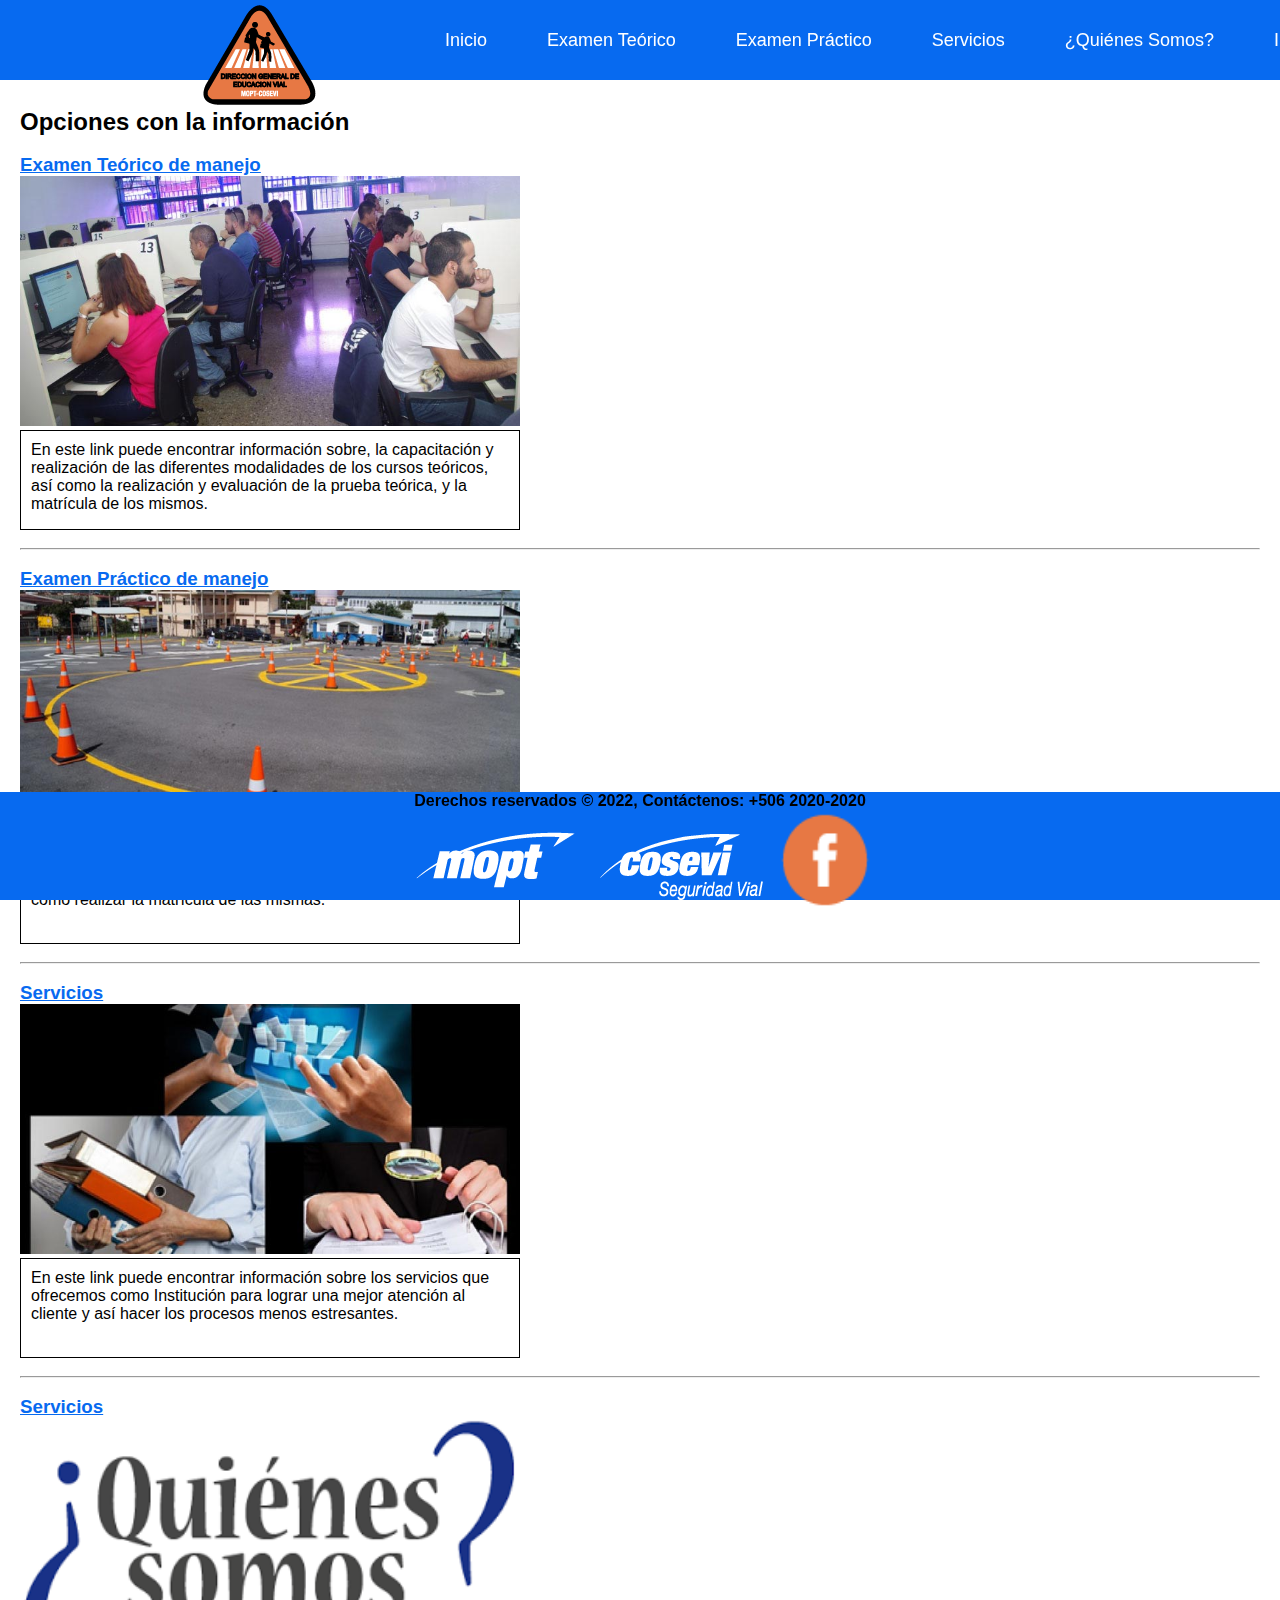
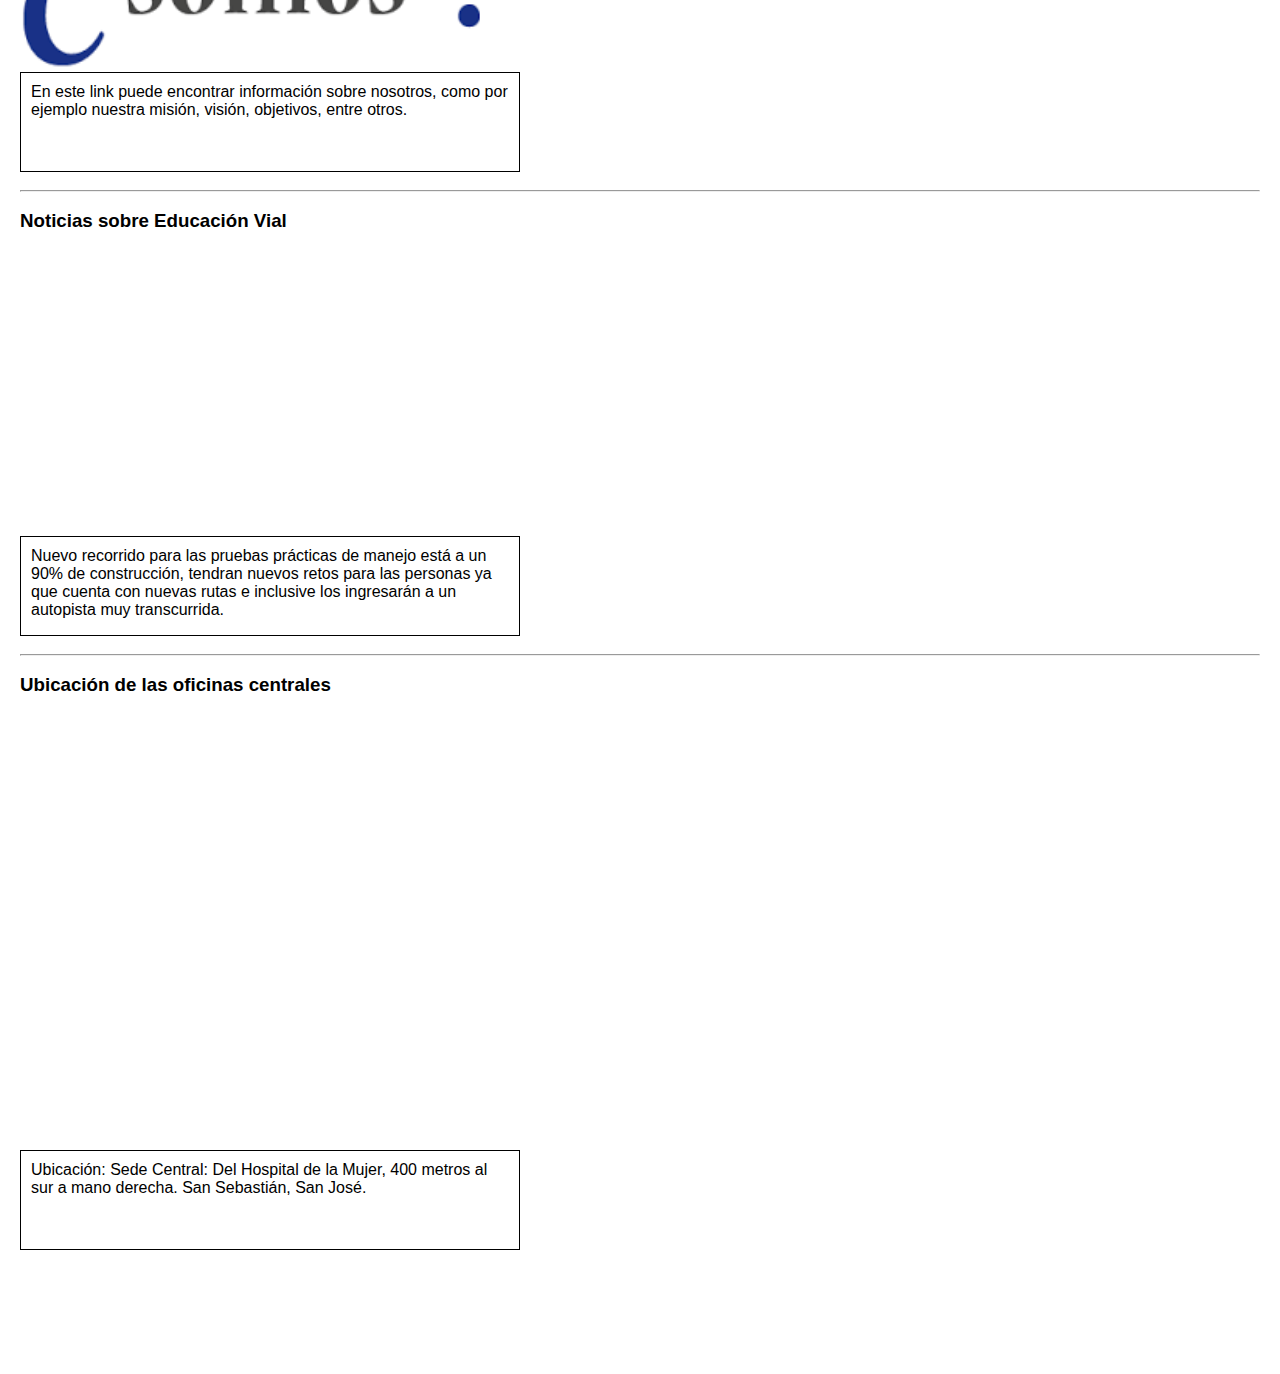
<file: src/main/resources/static/index.html>
<!DOCTYPE html>

<html lang="es">
    <head>
        <title>Tienda en línea</title>
        <meta charset="UTF-8">
        <meta name="viewport" content="width=device-width, initial-scale=1.0">
        <meta name="description" content="Tienda de tecnología">
        <meta name="keywords" content="tecnologia, computadoras, gaming, gamers, laptop, teclados, mouse">
        <link href="css/estilos.css" rel="stylesheet" type="text/css"/>
    </head>
    <body>
        <div id="page-container">
            <div id="content-wrap">
                <header class="header"> 
                    <nav class="nav">
                        <h1><a href="index.html" class="logo nav-link"><img src="Imagenes/LogoEducacionVial.png"/></a></h1>
                        <ul class="nav-menu">
                            <li class="nav-menu-item"> <a class="nav-menu-link nav-link" href="index.html">Inicio</a> </li>
                            <li class="nav-menu-item"> <a class="nav-menu-link nav-link" href="examenTeorico.html">Examen Teórico</a> </li>
                            <li class="nav-menu-item"> <a class="nav-menu-link nav-link" href="examenPractico.html">Examen Práctico</a> </li>
                            <li class="nav-menu-item"> <a class="nav-menu-link nav-link" href="servicios.html">Servicios</a> </li> 
                            <li class="nav-menu-item"> <a class="nav-menu-link nav-link" href="quienesSomos.html">¿Quiénes Somos?</a> </li> 
                            <li class="nav-menu-item"> <a class="nav-menu-link nav-link" href="inicioSesion.html">Iniciar Sesión</a> </li> 
                        </ul>
                    </nav>
                </header>
                <br><h2>Opciones con la información</h2><br>
                <section id="contenido">
                    <article>
                        <header><h3><a href="examenTeorico.html" id="link-Info">Examen Teórico de manejo</a></h3></header>
                        <a href="examenTeorico.html" id="foto"><img src="Imagenes/ExamenTeorico.jpg" width="500" height="250"></a>
                        <p id="descrip">
                            En este link puede encontrar información sobre, la capacitación y realización de las diferentes modalidades de los cursos teóricos, así como la realización y evaluación de la prueba teórica, y la matrícula de los mismos. 
                        </p>
                    </article>
                </section>

                <br><hr><br>

                <section id="contenido">
                    <article>
                        <header><h3><a href="examenPractico.html" id="link-Info">Examen Práctico de manejo</a></h3></header>
                        <a href="examenPractico.html" id="foto"><img src="Imagenes/Examenpractico.jpg" width="500" height="250"></a>
                        <p id="descrip">
                            En este link puede encontrar información sobre, los requisitos de las diferentes pruebas prácticas, en sus diferentes modalidades así como realizar la matrícula de las mismas. 
                        </p>
                    </article>
                </section>

                <br><hr><br>


                <section id="contenido">
                    <article>
                        <header><h3><a href="servicios.html" id="link-Info">Servicios</a></h3></header>
                        <a href="servicios.html" id="foto"><img src="Imagenes/Servicios.jpg" width="500" height="250"></a>
                        <p id="descrip">
                            En este link puede encontrar información sobre los servicios que ofrecemos como Institución para lograr una mejor atención al cliente y así hacer los procesos menos estresantes.
                        </p>
                    </article>
                </section>

                <br><hr><br>

                <section id="contenido">
                    <article>
                        <header><h3><a href="quienesSomos.html" id="link-Info">Servicios</a></h3></header>
                        <a href="quienesSomos.html" id="foto"><img src="Imagenes/QuienesSomos.png" width="500" height="250"></a>
                        <p id="descrip">
                            En este link puede encontrar información sobre nosotros, como por ejemplo nuestra misión, visión, objetivos, entre otros.
                        </p>
                    </article>
                </section>
                <br><hr><br>
                <section id="contenido">
                    <article>
                        <header><h3>Noticias sobre Educación Vial</h3></header>
                        <iframe width="525" height="300" src="https://www.youtube.com/embed/9vgR6KXbX8Y" title="YouTube video player" frameborder="0" allow="accelerometer; autoplay; clipboard-write; encrypted-media; gyroscope; picture-in-picture" allowfullscreen></iframe>
                        <p id="descrip">
                            Nuevo recorrido para las pruebas prácticas de manejo está a un 90% de construcción, tendran nuevos retos para las personas ya que cuenta con nuevas rutas e inclusive los ingresarán a un autopista muy transcurrida.
                        </p>
                    </article>
                </section>
                
                <br><hr><br>
                
                <section id="contenido">
                    <article>
                        <header><h3>Ubicación de las oficinas centrales</h3></header>
                        <iframe src="https://www.google.com/maps/embed?pb=!1m18!1m12!1m3!1d3930.178616081682!2d-84.08372003479163!3d9.919077527142928!2m3!1f0!2f0!3f0!3m2!1i1024!2i768!4f13.1!3m3!1m2!1s0x8fa0e34048459adb%3A0x30c52292f83b5914!2sDirecci%C3%B3n%20General%20de%20Educaci%C3%B3n%20Vial!5e0!3m2!1ses-419!2scr!4v1645043465772!5m2!1ses-419!2scr" width="500" height="450" style="border:0;" allowfullscreen=""></iframe>
                        <p id="descrip">Ubicación: Sede Central: Del Hospital de la Mujer, 400 metros al sur a mano derecha. San Sebastián, San José.</p>
                    </article>
                </section>
                
            </div>
            <footer id="piepagina">
                <h4 id="pieText">Derechos reservados &COPY; 2022, Contáctenos: +506 2020-2020</h4>
                <a id="pieRedes" href="https://www.mopt.go.cr/"><img src="Imagenes/Mopt.png"></a>
                <a id="pieRedes" href="https://www.csv.go.cr/inicio/"><img src="Imagenes/Cosevi.png"></a> <!-- style="width:100px;height:100px;" (para editar el estilo) -->
                <a id="pieRedes" href="https://www.facebook.com/MOPTcostarica/?ref=search"><img src="Imagenes/bntFacebook.png" style="width:100px;height:100px;"></a>
            </footer>
        </div>
    </body>
</html>
</file>
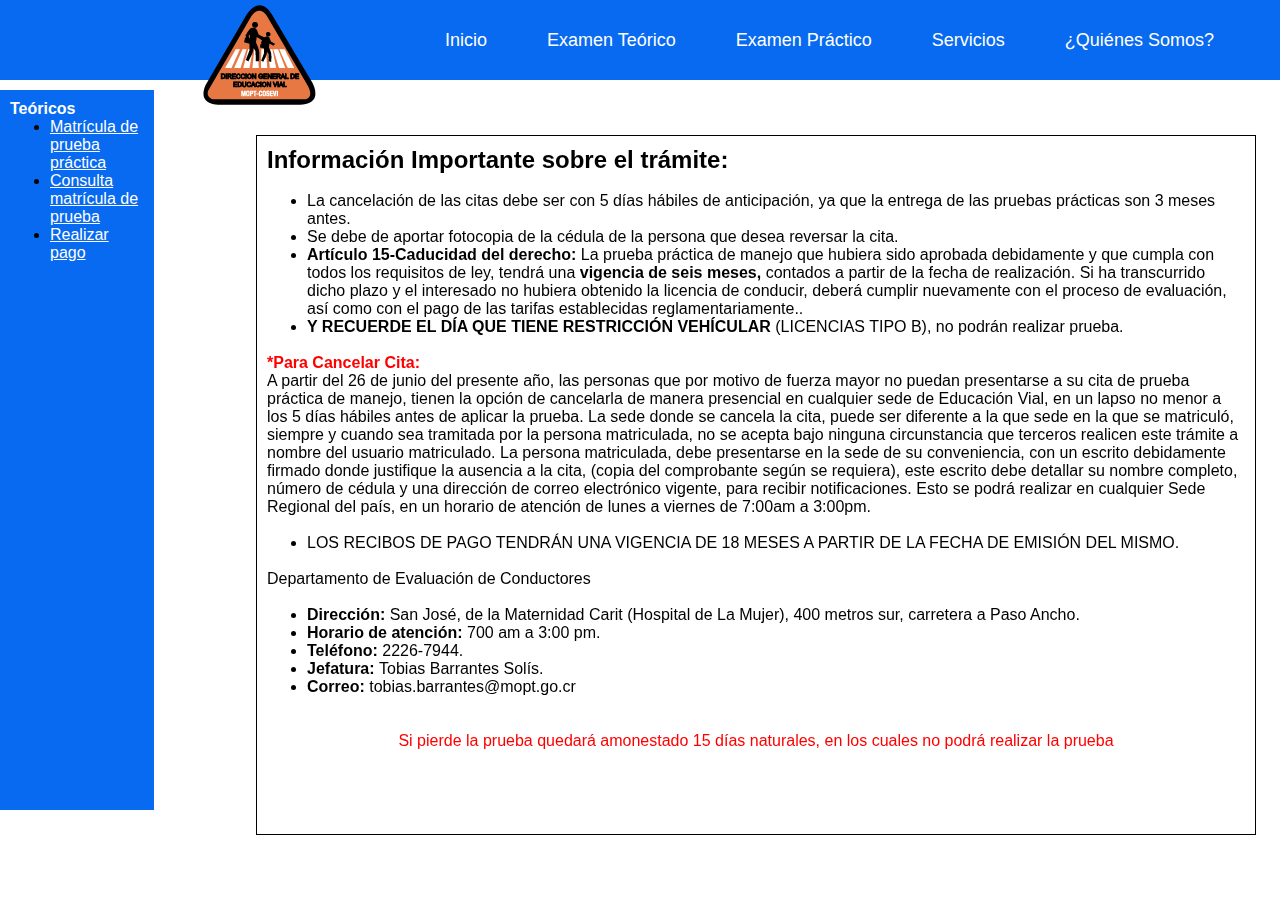
<file: src/main/resources/static/examenPractico.html>
<!DOCTYPE html>

<html lang="es">
    <head>
        <title>Tienda en línea</title>
        <meta charset="UTF-8">
        <meta name="viewport" content="width=device-width, initial-scale=1.0">
        <meta name="description" content="Tienda de tecnología">
        <meta name="keywords" content="tecnologia, computadoras, gaming, gamers, laptop, teclados, mouse">
        <link href="css/estilos.css" rel="stylesheet" type="text/css"/> 
    </head>
    <body>
        <header class="header"> 
            <nav class="nav">
                <h1><a href="index.html" class="logo nav-link"><img src="Imagenes/LogoEducacionVial.png" alt=""/></a></h1>
                <ul class="nav-menu">
                    <li class="nav-menu-item"> <a class="nav-menu-link nav-link" href="index.html">Inicio</a> </li>
                    <li class="nav-menu-item"> <a class="nav-menu-link nav-link" href="examenTeorico.html">Examen Teórico</a> </li>
                    <li class="nav-menu-item"> <a class="nav-menu-link nav-link" href="examenPractico.html">Examen Práctico</a> </li>
                    <li class="nav-menu-item"> <a class="nav-menu-link nav-link" href="servicios.html">Servicios</a> </li> 
                    <li class="nav-menu-item"> <a class="nav-menu-link nav-link" href="quienesSomos.html">¿Quiénes Somos?</a> </li> 
                </ul>
            </nav>
        </header>
        
        <aside id="barralateral">
            <h4 class="link-lat">Teóricos</h4> 
            <ul>
                <li><a href="workingOnIt.html" class="link-lat">Matrícula de prueba práctica</a></li>
                <li><a href="workingOnIt.html" class="link-lat">Consulta matrícula de prueba</a></li>
                <li><a href="https://www.csv.go.cr/pago-en-linea" class="link-lat">Realizar pago</a></li>
            </ul>
            
        </aside>
        
        <section class="info-teo">
            <h2>Información Importante sobre el trámite:</h2><br>
            <ul>
                <li>La cancelación de las citas debe ser con 5 días hábiles de anticipación, ya que la entrega de las pruebas prácticas son 3 meses antes. </li>
                <li>Se debe de aportar fotocopia de la cédula de la persona que desea reversar la cita.</li>
                <li><h4 id="info-tipos">Artículo 15-Caducidad del derecho:</h4>  La prueba práctica de manejo que hubiera sido aprobada debidamente y que cumpla con todos los requisitos de ley, tendrá una <h4 id="info-tipos">vigencia de seis meses,</h4> contados a partir de la fecha de realización. Si ha transcurrido dicho plazo y el interesado no hubiera obtenido la licencia de conducir, deberá cumplir nuevamente con el proceso de evaluación, así como con el pago de las tarifas establecidas reglamentariamente..</li>
                <li><h4 id="info-tipos">Y RECUERDE EL DÍA QUE TIENE RESTRICCIÓN VEHÍCULAR</h4> (LICENCIAS TIPO B), no podrán realizar prueba.</li>
            </ul><br>
            <h4 style="color: red" id="info-tipos">*Para Cancelar Cita:</h4> <p>A partir del 26 de junio del presente año, las personas que por motivo de fuerza mayor no puedan presentarse a su cita de prueba práctica de manejo, tienen la opción de cancelarla de manera presencial en cualquier sede de Educación Vial, en un lapso no menor a los 5 días hábiles antes de aplicar la prueba. La sede donde se cancela la cita, puede ser diferente a la que sede en la que se matriculó, siempre y cuando sea tramitada por la persona matriculada, no se acepta bajo ninguna circunstancia que terceros realicen este trámite a nombre del usuario matriculado. La persona matriculada, debe presentarse en la sede de su conveniencia, con un escrito debidamente firmado donde justifique la ausencia a la cita, (copia del comprobante según se requiera), este escrito debe detallar su nombre completo, número de cédula y una dirección de correo electrónico vigente, para recibir notificaciones. Esto se podrá realizar en cualquier Sede Regional del país, en un horario de atención de lunes a viernes de 7:00am a 3:00pm.</p><br>
            
            <ul>
                <li>LOS RECIBOS DE PAGO TENDRÁN UNA VIGENCIA DE 18 MESES A PARTIR DE LA FECHA DE EMISIÓN DEL MISMO.</li>
            </ul>
            <br><p>Departamento de Evaluación de Conductores</p><br>
            <ul>
                <li><h4 id="info-tipos">Dirección:</h4> San José, de la Maternidad Carit (Hospital de La Mujer), 400 metros sur, carretera a Paso Ancho.</li>
                <li><h4 id="info-tipos">Horario de atención:</h4>  700 am a 3:00 pm.</li>
                <li><h4 id="info-tipos">Teléfono:</h4>  2226-7944.</li>
                <li><h4 id="info-tipos">Jefatura: </h4> Tobias Barrantes Solís.</li>
                <li><h4 id="info-tipos">Correo: </h4> tobias.barrantes@mopt.go.cr</li>
            </ul>
            <br><br>
            <center><p style="color: red">Si pierde la prueba quedará amonestado 15 días naturales, en los cuales no podrá realizar la prueba</p> </center>
        </section>
    </body>
</html>
</file>
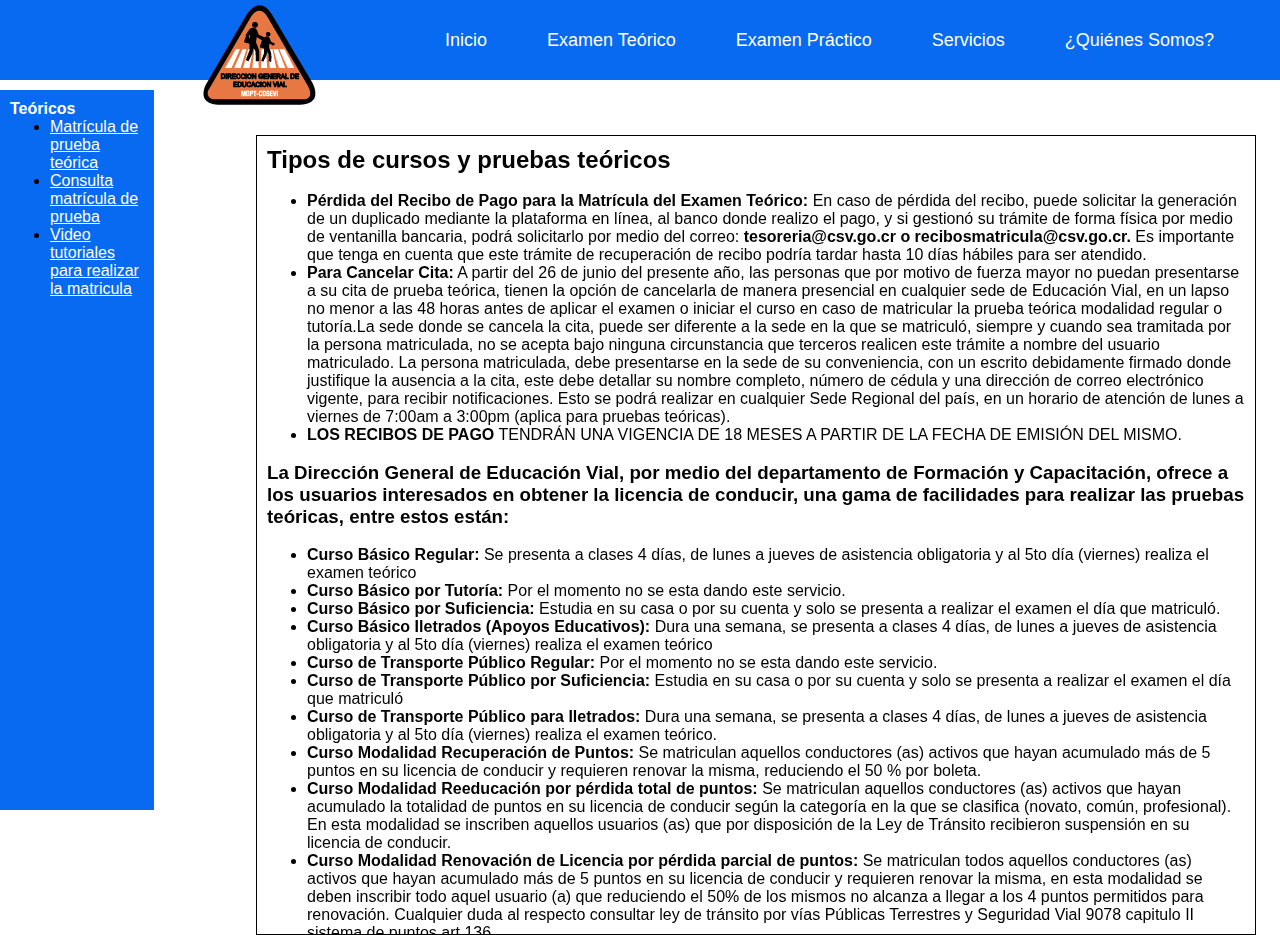
<file: src/main/resources/static/examenTeorico.html>
<!DOCTYPE html>

<html lang="es">
    <head>
        <title>Tienda en línea</title>
        <meta charset="UTF-8">
        <meta name="viewport" content="width=device-width, initial-scale=1.0">
        <meta name="description" content="Tienda de tecnología">
        <meta name="keywords" content="tecnologia, computadoras, gaming, gamers, laptop, teclados, mouse">
        <link href="css/estilos.css" rel="stylesheet" type="text/css"/> 
    </head>
    <body>
        <header class="header"> 
            <nav class="nav">
                <h1><a href="index.html" class="logo nav-link"><img src="Imagenes/LogoEducacionVial.png" alt=""/></a></h1>
                <ul class="nav-menu">
                    <li class="nav-menu-item"> <a class="nav-menu-link nav-link" href="index.html">Inicio</a> </li>
                    <li class="nav-menu-item"> <a class="nav-menu-link nav-link" href="examenTeorico.html">Examen Teórico</a> </li>
                    <li class="nav-menu-item"> <a class="nav-menu-link nav-link" href="examenPractico.html">Examen Práctico</a> </li>
                    <li class="nav-menu-item"> <a class="nav-menu-link nav-link" href="servicios.html">Servicios</a> </li> 
                    <li class="nav-menu-item"> <a class="nav-menu-link nav-link" href="quienesSomos.html">¿Quiénes Somos?</a> </li> 
                </ul>
            </nav>
        </header>
        
        <aside id="barralateral">
            <h4 class="link-lat">Teóricos</h4> 
            <ul>
                <li><a href="workingOnIt.html" class="link-lat">Matrícula de prueba teórica</a></li>
                <li><a href="workingOnIt.html" class="link-lat">Consulta matrícula de prueba</a></li>
                <li><a href="tutorialesTeorico.html" class="link-lat">Video tutoriales para realizar la matricula</a></li>
            </ul>
            
        </aside>
        
        <section class="info-class">
            <h2>Tipos de cursos y pruebas teóricos</h2><br>
            <ul>
                <li><h4 id="info-tipos">Pérdida del Recibo de Pago para la Matrícula del Examen Teórico:</h4> En caso de pérdida del recibo, puede solicitar la generación de un duplicado mediante la plataforma en línea, al banco donde realizo el pago, y si gestionó su trámite de forma física por medio de ventanilla bancaria, podrá solicitarlo por medio del correo: <h4 id="info-tipos">tesoreria@csv.go.cr o recibosmatricula@csv.go.cr.</h4> Es importante que tenga en cuenta que este trámite de recuperación de recibo podría tardar hasta 10 días hábiles para ser atendido. </li>
                <li><h4 id="info-tipos">Para Cancelar Cita:</h4> A partir del 26 de junio del presente año, las personas que por motivo de fuerza mayor no puedan presentarse a su cita de prueba teórica, tienen la opción de cancelarla de manera presencial en cualquier sede de Educación Vial, en un lapso no menor a las 48 horas antes de aplicar el examen o iniciar el curso en caso de matricular la prueba teórica modalidad regular o tutoría.La sede donde se cancela la cita, puede ser diferente a la sede en la que se matriculó, siempre y cuando sea tramitada por la persona matriculada, no se acepta bajo ninguna circunstancia que terceros realicen este trámite a nombre del usuario matriculado. La persona matriculada, debe presentarse en la sede de su conveniencia, con un escrito debidamente firmado donde justifique la ausencia a la cita, este debe detallar su nombre completo, número de cédula y una dirección de correo electrónico vigente, para recibir notificaciones. Esto se podrá realizar en cualquier Sede Regional del país, en un horario de atención de lunes a viernes de 7:00am a 3:00pm (aplica para pruebas teóricas).</li>
                <li><h4 id="info-tipos">LOS RECIBOS DE PAGO</h4> TENDRÁN UNA VIGENCIA DE 18 MESES A PARTIR DE LA FECHA DE EMISIÓN DEL MISMO.</li>
            </ul><br>
            <h3>La Dirección General de Educación Vial, por medio del departamento de Formación y Capacitación, ofrece a los usuarios interesados en obtener la licencia de conducir, una gama de facilidades para realizar las pruebas teóricas, entre estos están:</h3><br>
            <ul>
                <li><h4 id="info-tipos">Curso Básico Regular:</h4> Se presenta a clases 4 días, de lunes a jueves de asistencia obligatoria y al 5to día (viernes) realiza el examen teórico</li>
                <li><h4 id="info-tipos">Curso Básico por Tutoría:</h4> Por el momento no se esta dando este servicio.</li>
                <li><h4 id="info-tipos">Curso Básico por Suficiencia:</h4> Estudia en su casa o por su cuenta y solo se presenta a realizar el examen el día que matriculó.</li>
                <li><h4 id="info-tipos">Curso Básico Iletrados (Apoyos Educativos): </h4> Dura una semana, se presenta a clases 4 días, de lunes a jueves de asistencia obligatoria y al 5to día (viernes) realiza el examen teórico</li>
                <li><h4 id="info-tipos">Curso de Transporte Público Regular:</h4> Por el momento no se esta dando este servicio.</li>
                <li><h4 id="info-tipos">Curso de Transporte Público por Suficiencia:</h4> Estudia en su casa o por su cuenta y solo se presenta a realizar el examen el día que matriculó</li>
                <li><h4 id="info-tipos">Curso de Transporte Público para Iletrados:</h4> Dura una semana, se presenta a clases 4 días, de lunes a jueves de asistencia obligatoria y al 5to día (viernes) realiza el examen teórico.</li>
                <li><h4 id="info-tipos">Curso Modalidad Recuperación de Puntos:</h4> Se matriculan aquellos conductores (as) activos que hayan acumulado más de 5 puntos en su licencia de conducir y requieren renovar la misma, reduciendo el 50 % por boleta.</li>
                <li><h4 id="info-tipos">Curso Modalidad Reeducación por pérdida total de puntos:</h4> Se matriculan aquellos conductores (as) activos que hayan acumulado la totalidad de puntos en su licencia de conducir según la categoría en la que se clasifica (novato, común, profesional). En esta modalidad se inscriben aquellos usuarios (as) que por disposición de la Ley de Tránsito recibieron suspensión en su licencia de conducir.</li>
                <li><h4 id="info-tipos">Curso Modalidad Renovación de Licencia por pérdida parcial de puntos:</h4> Se matriculan todos aquellos conductores (as) activos que hayan acumulado más de 5 puntos en su licencia de conducir y requieren renovar la misma, en esta modalidad se deben inscribir todo aquel usuario (a) que reduciendo el 50% de los mismos no alcanza a llegar a los 4 puntos permitidos para renovación. Cualquier duda al respecto consultar ley de tránsito por vías Públicas Terrestres y Seguridad Vial 9078 capitulo II sistema de puntos art 136.</li>
            </ul>
        </section>
    </body>
</html>
</file>
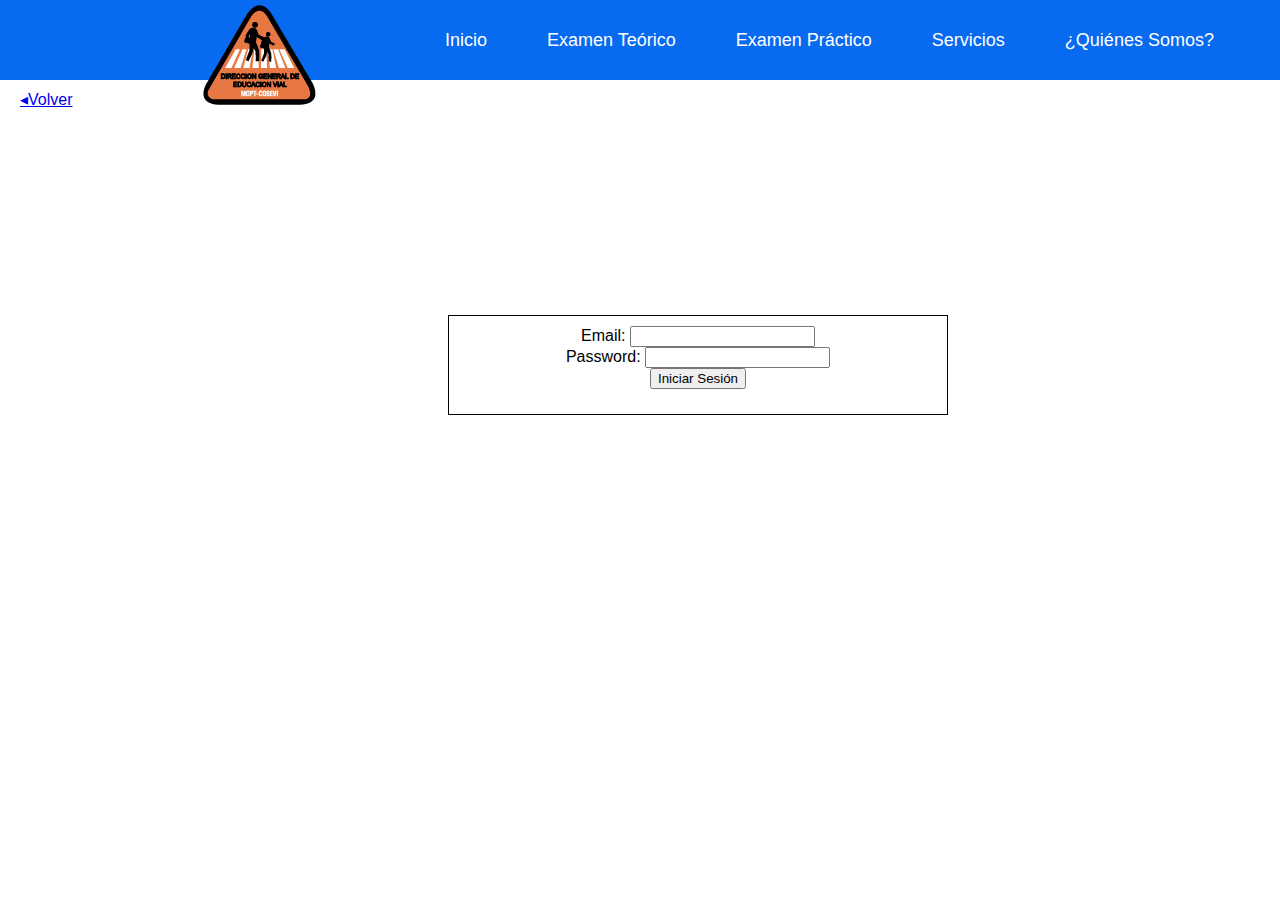
<file: src/main/resources/static/inicioSesion.html>
<!DOCTYPE html>

<html lang="es">
    <head>
        <title>Tienda en línea</title>
        <meta charset="UTF-8">
        <meta name="viewport" content="width=device-width, initial-scale=1.0">
        <meta name="description" content="Tienda de tecnología">
        <meta name="keywords" content="tecnologia, computadoras, gaming, gamers, laptop, teclados, mouse">
        <link href="css/estilos.css" rel="stylesheet" type="text/css"/> 
    </head>
    <body>
        <header class="header"> 
            <nav class="nav">
                <h1><a href="index.html" class="logo nav-link"><img src="Imagenes/LogoEducacionVial.png" alt=""/></a></h1>
                <ul class="nav-menu">
                    <li class="nav-menu-item"> <a class="nav-menu-link nav-link" href="index.html">Inicio</a> </li>
                    <li class="nav-menu-item"> <a class="nav-menu-link nav-link" href="examenTeorico.html">Examen Teórico</a> </li>
                    <li class="nav-menu-item"> <a class="nav-menu-link nav-link" href="examenPractico.html">Examen Práctico</a> </li>
                    <li class="nav-menu-item"> <a class="nav-menu-link nav-link" href="servicios.html">Servicios</a> </li> 
                    <li class="nav-menu-item"> <a class="nav-menu-link nav-link" href="quienesSomos.html">¿Quiénes Somos?</a> </li> 
                </ul>
            </nav>
        </header>
        <a href="index.html">&blacktriangleleft;Volver</a>
        <section id="CajaInicio">
            
            <label>Email:    </label><input id="inicioSesion" type="email" name="campo01"/><br>
            <label>Password: </label><input id="inicioSesion" type="password" name="campo18"/><br>
            <input id="inicioSesion" type="submit" name="campo10" value="Iniciar Sesión"/><br>
        </section>

    </body>
</html>
</file>
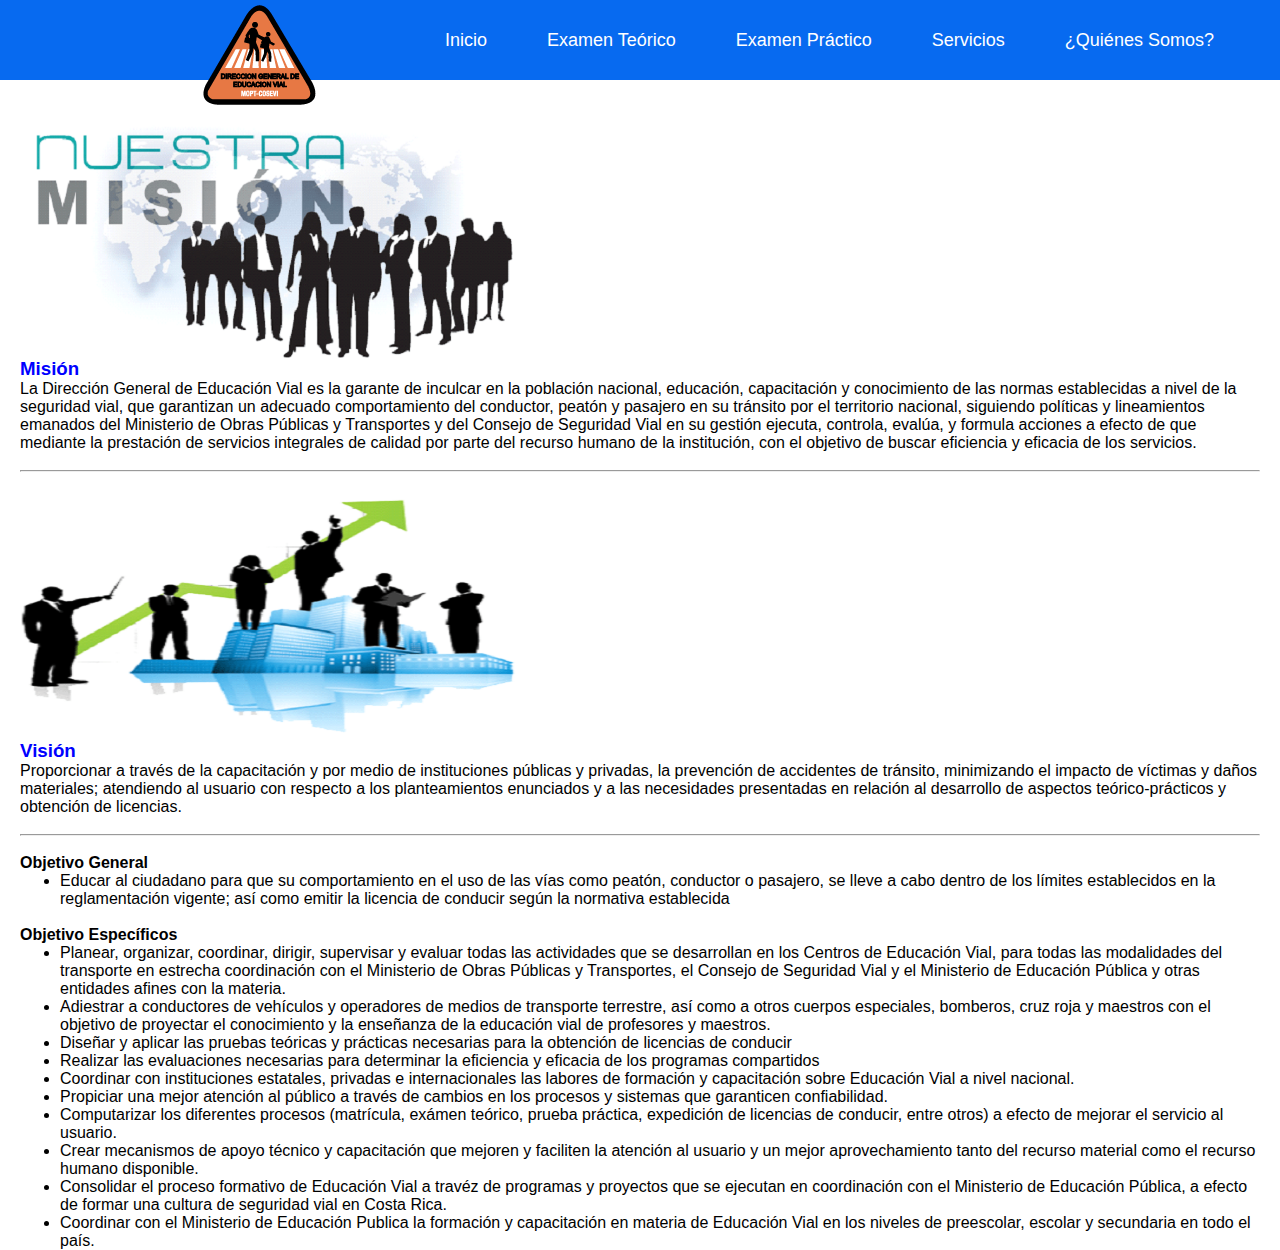
<file: src/main/resources/static/quienesSomos.html>
<!DOCTYPE html>

<html lang="es">
    <head>
        <title>Tienda en línea</title>
        <meta charset="UTF-8">
        <meta name="viewport" content="width=device-width, initial-scale=1.0">
        <meta name="description" content="Tienda de tecnología">
        <meta name="keywords" content="tecnologia, computadoras, gaming, gamers, laptop, teclados, mouse">
        <link href="css/estilos.css" rel="stylesheet" type="text/css"/> 
    </head>
    <body>
        <header class="header"> 
            <nav class="nav">
                <h1><a href="index.html" class="logo nav-link"><img src="Imagenes/LogoEducacionVial.png" alt=""/></a></h1>
                <ul class="nav-menu">
                    <li class="nav-menu-item"> <a class="nav-menu-link nav-link" href="index.html">Inicio</a> </li>
                    <li class="nav-menu-item"> <a class="nav-menu-link nav-link" href="examenTeorico.html">Examen Teórico</a> </li>
                    <li class="nav-menu-item"> <a class="nav-menu-link nav-link" href="examenPractico.html">Examen Práctico</a> </li>
                    <li class="nav-menu-item"> <a class="nav-menu-link nav-link" href="servicios.html">Servicios</a> </li> 
                    <li class="nav-menu-item"> <a class="nav-menu-link nav-link" href="quienesSomos.html">¿Quiénes Somos?</a> </li> 
                </ul>
            </nav>
        </header>

        <br>
        <section id="info-class">
            <img src="Imagenes/MisionEV.png" width="500" height="250" align="top"/><h3 style="color: blue">Misión</h3><p>La Dirección General de Educación Vial es la garante de inculcar en la población nacional, educación, capacitación y conocimiento de las normas establecidas a nivel de la seguridad vial, que garantizan un adecuado comportamiento del conductor, peatón y pasajero en su tránsito por el territorio nacional, siguiendo políticas y lineamientos emanados del Ministerio de Obras Públicas y Transportes y del Consejo de Seguridad Vial en su gestión ejecuta, controla, evalúa, y formula acciones a efecto de que mediante la prestación de servicios integrales de calidad por parte del recurso humano de la institución, con el objetivo de buscar eficiencia y eficacia de los servicios.</p>
        </section>
        <br><hr><br>
        <section>
            <img src="Imagenes/visionEV.png"  width="500" height="250" align="top"/><h3 style="color: blue">Visión</h3><p>Proporcionar a través de la capacitación y por medio de instituciones públicas y privadas, la prevención de accidentes de tránsito, minimizando el impacto de víctimas y daños materiales; atendiendo al usuario con respecto a los planteamientos enunciados y a las necesidades presentadas en relación al desarrollo de aspectos teórico-prácticos y obtención de licencias.</p>
        </section>
        <br><hr><br>
        <section>
            <h4>Objetivo General</h4>
            <ul>
                <li>Educar al ciudadano para que su comportamiento en el uso de las vías como peatón, conductor o pasajero, se lleve a cabo dentro de los límites establecidos en la reglamentación vigente; así como emitir la licencia de conducir según la normativa establecida</li>
            </ul>
        </section>
        <br>
        <section>
            <h4>Objetivo Específicos</h4>
            <ul>
                <li>Planear, organizar, coordinar, dirigir, supervisar y evaluar todas las actividades que se desarrollan en los Centros de Educación Vial, para todas las modalidades del transporte en estrecha coordinación con el Ministerio de Obras Públicas y Transportes, el Consejo de Seguridad Vial y el Ministerio de Educación Pública y otras entidades afines con la materia.</li>
                <li>Adiestrar a conductores de vehículos y operadores de medios de transporte terrestre, así como a otros cuerpos especiales, bomberos, cruz roja y maestros con el objetivo de proyectar el conocimiento y la enseñanza de la educación vial de profesores y maestros.</li>
                <li>Diseñar y aplicar las pruebas teóricas y prácticas necesarias para la obtención de licencias de conducir</li>
                <li>Realizar las evaluaciones necesarias para determinar la eficiencia y eficacia de los programas compartidos</li>
                <li>Coordinar con instituciones estatales, privadas e internacionales las labores de formación y capacitación sobre Educación Vial a nivel nacional.</li>
                <li>Propiciar una mejor atención al público a través de cambios en los procesos y sistemas que garanticen confiabilidad.</li>
                <li>Computarizar los diferentes procesos (matrícula, exámen teórico, prueba práctica, expedición de licencias de conducir, entre otros) a efecto de mejorar el servicio al usuario.</li>
                <li>Crear mecanismos de apoyo técnico y capacitación que mejoren y faciliten la atención al usuario y un mejor aprovechamiento tanto del recurso material como el recurso humano disponible.</li>
                <li>Consolidar el proceso formativo de Educación Vial a travéz de programas y proyectos que se ejecutan en coordinación con el Ministerio de Educación Pública, a efecto de formar una cultura de seguridad vial en Costa Rica.</li>
                <li>Coordinar con el Ministerio de Educación Publica la formación y capacitación en materia de Educación Vial en los niveles de preescolar, escolar y  secundaria en todo el país.</li>
            </ul>
        </section>
    </body>
</html>
</file>
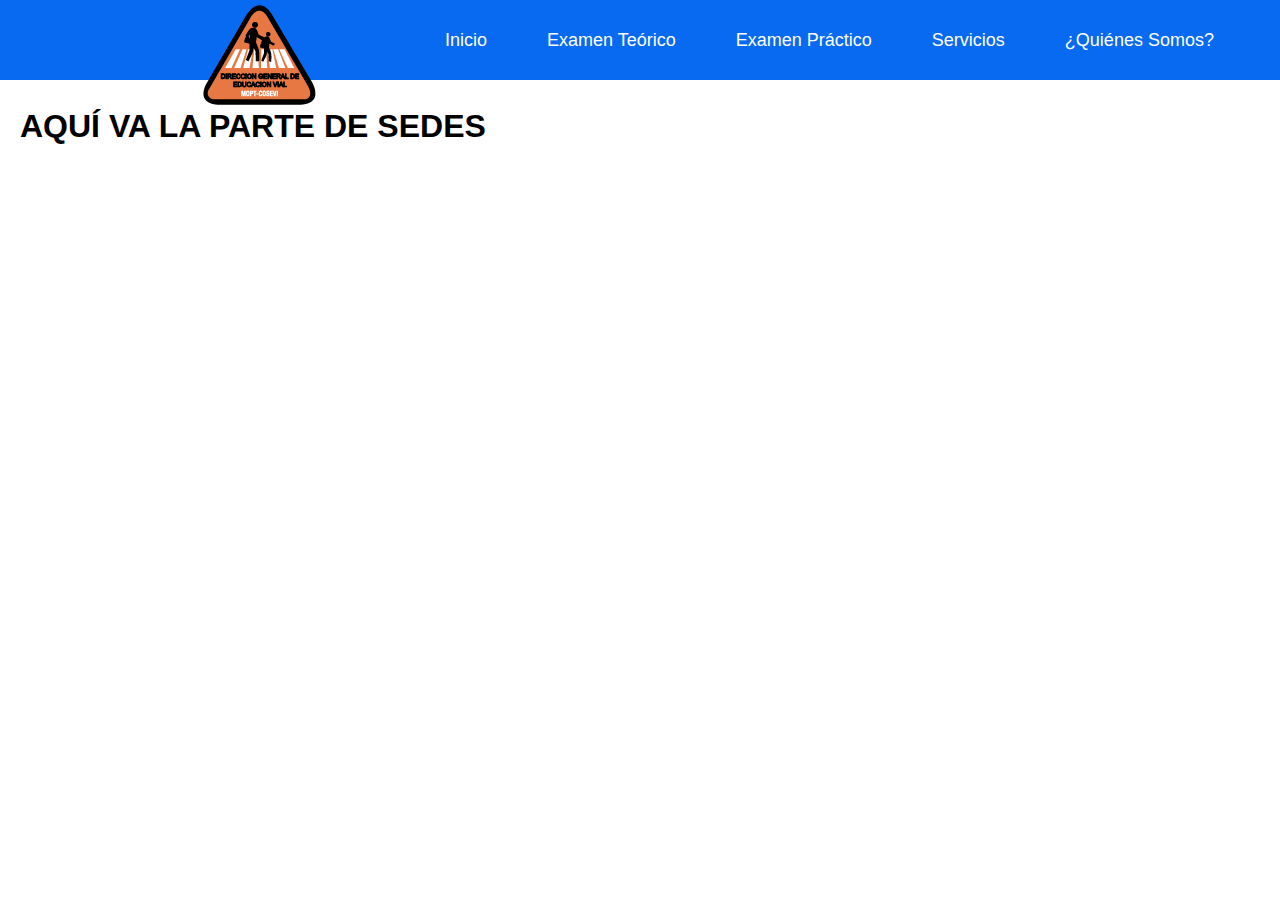
<file: src/main/resources/static/sedes.html>
<!DOCTYPE html>

<html lang="es">
    <head>
        <title>Tienda en línea</title>
        <meta charset="UTF-8">
        <meta name="viewport" content="width=device-width, initial-scale=1.0">
        <meta name="description" content="Tienda de tecnología">
        <meta name="keywords" content="tecnologia, computadoras, gaming, gamers, laptop, teclados, mouse">
        <link href="css/estilos.css" rel="stylesheet" type="text/css"/> 
    </head>
    <body>
        <header class="header"> 
            <nav class="nav">
                <h1><a href="index.html" class="logo nav-link"><img src="Imagenes/LogoEducacionVial.png" alt=""/></a></h1>
                <ul class="nav-menu">
                    <li class="nav-menu-item"> <a class="nav-menu-link nav-link" href="index.html">Inicio</a> </li>
                    <li class="nav-menu-item"> <a class="nav-menu-link nav-link" href="examenTeorico.html">Examen Teórico</a> </li>
                    <li class="nav-menu-item"> <a class="nav-menu-link nav-link" href="examenPractico.html">Examen Práctico</a> </li>
                    <li class="nav-menu-item"> <a class="nav-menu-link nav-link" href="servicios.html">Servicios</a> </li> 
                    <li class="nav-menu-item"> <a class="nav-menu-link nav-link" href="quienesSomos.html">¿Quiénes Somos?</a> </li> 
                </ul>
            </nav>
        </header>
        <br><h1>AQUÍ VA LA PARTE DE SEDES</h1>
        
    </body>
</html>
</file>
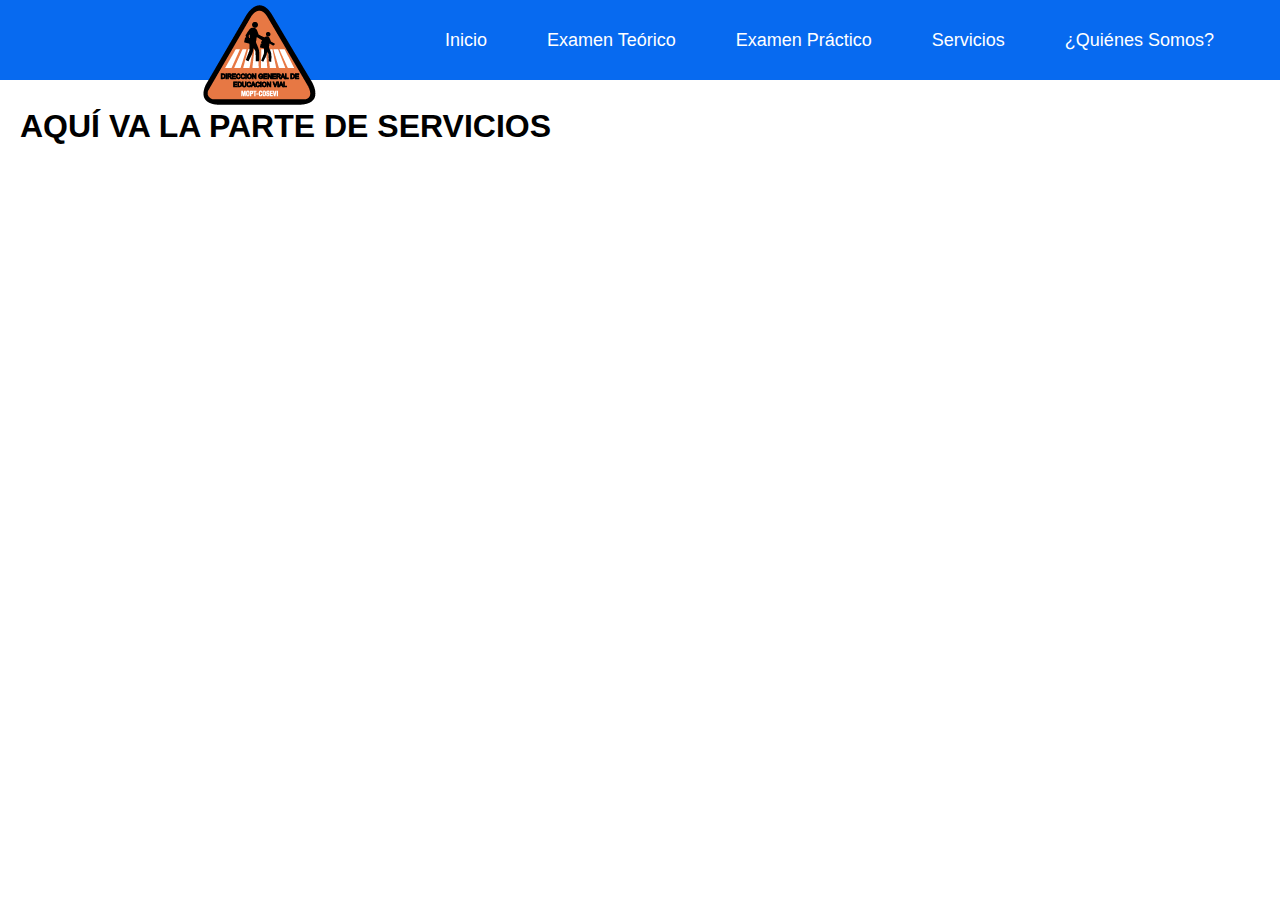
<file: src/main/resources/static/servicios.html>
<!DOCTYPE html>

<html lang="es">
    <head>
        <title>Tienda en línea</title>
        <meta charset="UTF-8">
        <meta name="viewport" content="width=device-width, initial-scale=1.0">
        <meta name="description" content="Tienda de tecnología">
        <meta name="keywords" content="tecnologia, computadoras, gaming, gamers, laptop, teclados, mouse">
        <link href="css/estilos.css" rel="stylesheet" type="text/css"/> 
    </head>
    <body>
        <header class="header"> 
            <nav class="nav">
                <h1><a href="index.html" class="logo nav-link"><img src="Imagenes/LogoEducacionVial.png" alt=""/></a></h1>
                <ul class="nav-menu">
                    <li class="nav-menu-item"> <a class="nav-menu-link nav-link" href="index.html">Inicio</a> </li>
                    <li class="nav-menu-item"> <a class="nav-menu-link nav-link" href="examenTeorico.html">Examen Teórico</a> </li>
                    <li class="nav-menu-item"> <a class="nav-menu-link nav-link" href="examenPractico.html">Examen Práctico</a> </li>
                    <li class="nav-menu-item"> <a class="nav-menu-link nav-link" href="servicios.html">Servicios</a> </li> 
                    <li class="nav-menu-item"> <a class="nav-menu-link nav-link" href="quienesSomos.html">¿Quiénes Somos?</a> </li> 
                </ul>
            </nav>
        </header>
        <br><h1>AQUÍ VA LA PARTE DE SERVICIOS</h1>
        
    </body>
</html>
</file>
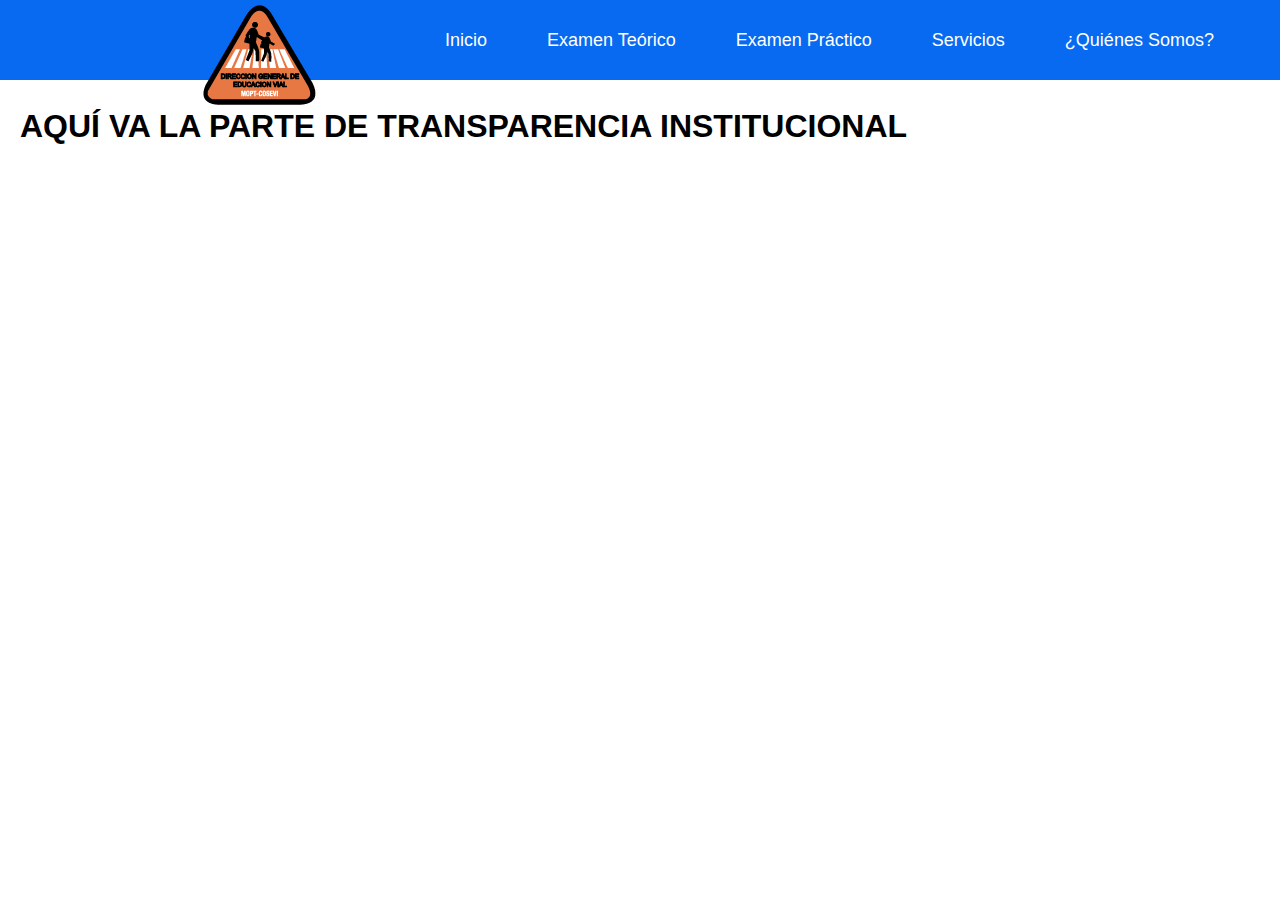
<file: src/main/resources/static/transparenciaInstitucional.html>
<!DOCTYPE html>

<html lang="es">
    <head>
        <title>Tienda en línea</title>
        <meta charset="UTF-8">
        <meta name="viewport" content="width=device-width, initial-scale=1.0">
        <meta name="description" content="Tienda de tecnología">
        <meta name="keywords" content="tecnologia, computadoras, gaming, gamers, laptop, teclados, mouse">
        <link href="css/estilos.css" rel="stylesheet" type="text/css"/> 
    </head>
    <body>
        <header class="header"> 
            <nav class="nav">
                <h1><a href="index.html" class="logo nav-link"><img src="Imagenes/LogoEducacionVial.png" alt=""/></a></h1>
                <ul class="nav-menu">
                    <li class="nav-menu-item"> <a class="nav-menu-link nav-link" href="index.html">Inicio</a> </li>
                    <li class="nav-menu-item"> <a class="nav-menu-link nav-link" href="examenTeorico.html">Examen Teórico</a> </li>
                    <li class="nav-menu-item"> <a class="nav-menu-link nav-link" href="examenPractico.html">Examen Práctico</a> </li>
                    <li class="nav-menu-item"> <a class="nav-menu-link nav-link" href="servicios.html">Servicios</a> </li> 
                    <li class="nav-menu-item"> <a class="nav-menu-link nav-link" href="quienesSomos.html">¿Quiénes Somos?</a> </li> 
                </ul>
            </nav>
        </header>
        <br><h1>AQUÍ VA LA PARTE DE TRANSPARENCIA INSTITUCIONAL</h1>
        
    </body>
</html>
</file>
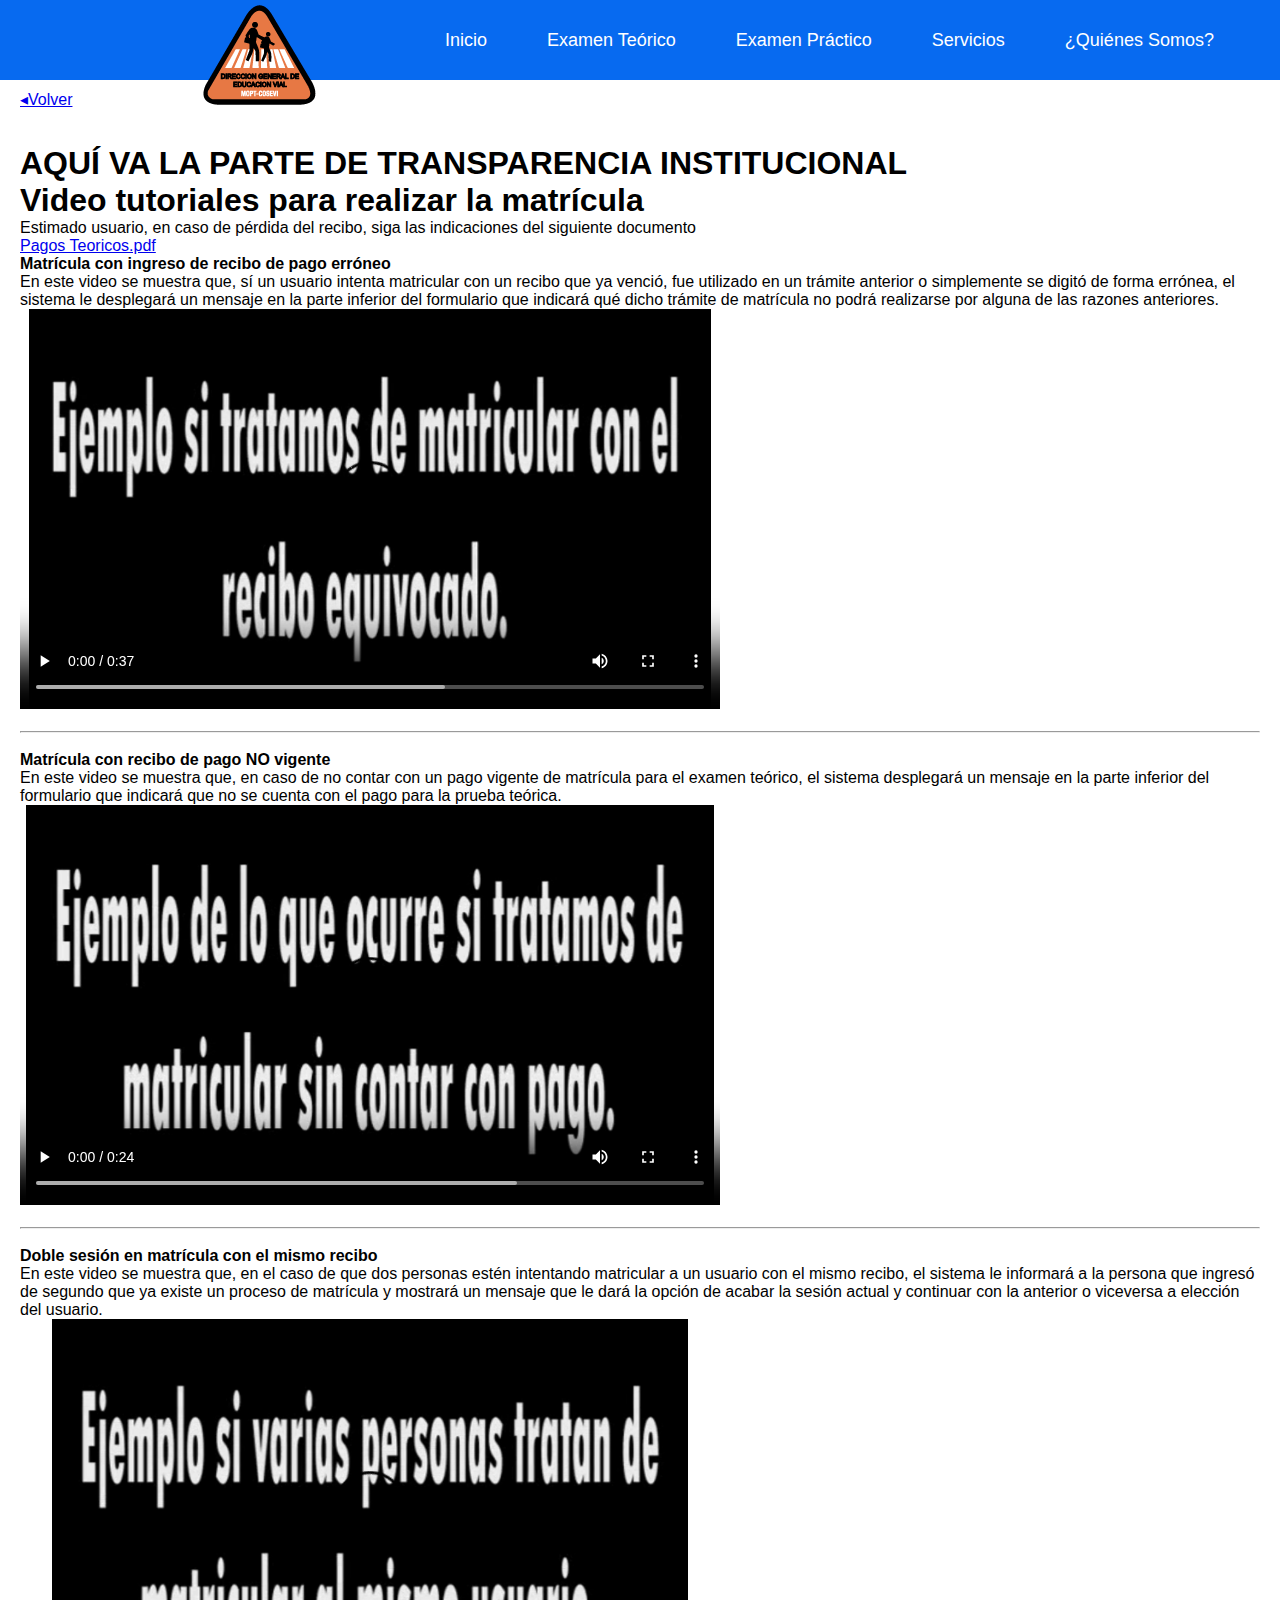
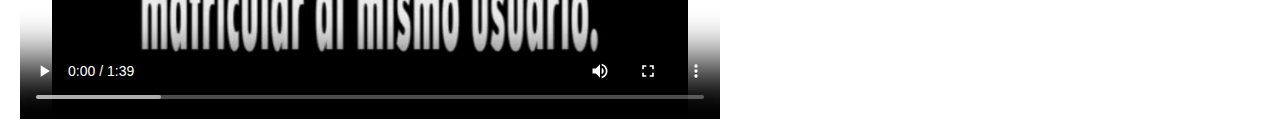
<file: src/main/resources/static/tutorialesTeorico.html>
<!DOCTYPE html>

<html lang="es">
    <head>
        <title>Tienda en línea</title>
        <meta charset="UTF-8">
        <meta name="viewport" content="width=device-width, initial-scale=1.0">
        <meta name="description" content="Tienda de tecnología">
        <meta name="keywords" content="tecnologia, computadoras, gaming, gamers, laptop, teclados, mouse">
        <link href="css/estilos.css" rel="stylesheet" type="text/css"/> 
    </head>
    <body>
        <a href="index.html" style="position: left">&blacktriangleleft;Volver</a><br><br>
        <header class="header"> 
            <nav class="nav">
                <h1><a href="index.html" class="logo nav-link"><img src="Imagenes/LogoEducacionVial.png" alt=""/></a></h1>
                <ul class="nav-menu">
                    <li class="nav-menu-item"> <a class="nav-menu-link nav-link" href="index.html">Inicio</a> </li>
                    <li class="nav-menu-item"> <a class="nav-menu-link nav-link" href="examenTeorico.html">Examen Teórico</a> </li>
                    <li class="nav-menu-item"> <a class="nav-menu-link nav-link" href="examenPractico.html">Examen Práctico</a> </li>
                    <li class="nav-menu-item"> <a class="nav-menu-link nav-link" href="servicios.html">Servicios</a> </li> 
                    <li class="nav-menu-item"> <a class="nav-menu-link nav-link" href="quienesSomos.html">¿Quiénes Somos?</a> </li> 
                </ul>
            </nav>
        </header>
        <br><h1>AQUÍ VA LA PARTE DE TRANSPARENCIA INSTITUCIONAL</h1>
        
        <section>
            <h1>Video tutoriales para realizar la matrícula</h1>
            <p>​Estimado usuario, en caso de pérdida del recibo, siga las indicaciones del siguiente documento</p><a href="https://www.educacionvial.go.cr/Proc-Req/Te%C3%B3ricos/Documents/Pagos%20Teoricos.pdf">Pagos Teoricos.pdf</a>
            <h4>Matrícula con ingreso de recibo de pago erróneo</h4>
            <p>En este video se muestra que, sí un usuario intenta matricular con un recibo que ya venció, fue utilizado en un trámite anterior o simplemente se digitó de forma errónea, el sistema le desplegará un mensaje en la parte inferior del formulario que indicará qué dicho trámite de matrícula no podrá realizarse por alguna de las razones anteriores.</p>
            <video width="700" height="400" controls poster="Imagenes/ReciboErroneo.jpg">
                <source src="Videos/Pago erroneo 2.mp4" type="video/mp4">
                El browser no soporta el <code>video</code> tag.
            </video>
        </section>
        
        <br><hr><br>
        
        <section>
            <h4>Matrícula con recibo de pago NO vigente</h4>
            <p>En este video se muestra que, en caso de no contar con un pago vigente de matrícula para el examen teórico, el sistema desplegará un mensaje en la parte inferior del formulario que indicará que no se cuenta con el pago para la prueba teórica.</p>
            <video width="700" height="400" controls poster="Imagenes/Nopago1.jpg">
                <source src="Videos/NoPago2.mp4" type="video/mp4">
               El browser no soporta el <code>video</code> tag.
            </video>
        </section>
        
        <br><hr><br>
        
        <section>
            <h4>Doble sesión en matrícula con el mismo recibo</h4>
            <p>En este video se muestra que, en el caso de que dos personas estén intentando matricular a un usuario con el mismo recibo, el sistema le informará a la persona que ingresó de segundo que ya existe un proceso de matrícula y mostrará un mensaje que le dará la opción de acabar la sesión actual y continuar con la anterior o viceversa a elección del usuario.</p>
            <video width="700" height="400" controls poster="Imagenes/DosPersonas.jpg">
                <source src="Videos/Dospersonasmismamatricula.mp4" type="video/mp4">
                El browser no soporta el <code>video</code> tag.
            </video>
        </section>
        
    </body>
</html>
</file>
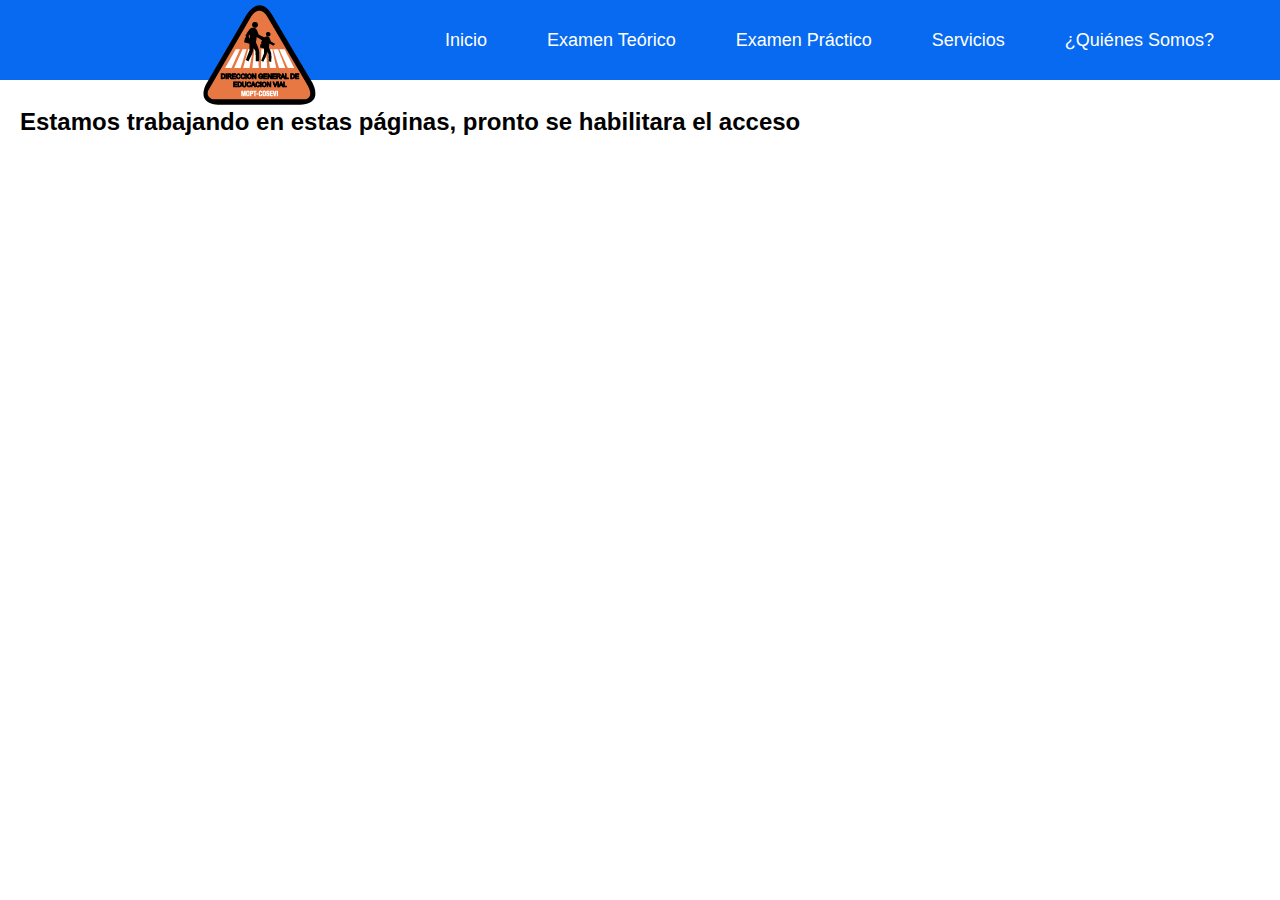
<file: src/main/resources/static/workingOnIt.html>
<!DOCTYPE html>

<html lang="es">
    <head>
        <title>Tienda en línea</title>
        <meta charset="UTF-8">
        <meta name="viewport" content="width=device-width, initial-scale=1.0">
        <meta name="description" content="Tienda de tecnología">
        <meta name="keywords" content="tecnologia, computadoras, gaming, gamers, laptop, teclados, mouse">
        <link href="css/estilos.css" rel="stylesheet" type="text/css"/> 
    </head>
    <body>
        <header class="header"> 
            <nav class="nav">
                <h1><a href="index.html" class="logo nav-link"><img src="Imagenes/LogoEducacionVial.png" alt=""/></a></h1>
                <ul class="nav-menu">
                    <li class="nav-menu-item"> <a class="nav-menu-link nav-link" href="index.html">Inicio</a> </li>
                    <li class="nav-menu-item"> <a class="nav-menu-link nav-link" href="examenTeorico.html">Examen Teórico</a> </li>
                    <li class="nav-menu-item"> <a class="nav-menu-link nav-link" href="examenPractico.html">Examen Práctico</a> </li>
                    <li class="nav-menu-item"> <a class="nav-menu-link nav-link" href="servicios.html">Servicios</a> </li> 
                    <li class="nav-menu-item"> <a class="nav-menu-link nav-link" href="quienesSomos.html">¿Quiénes Somos?</a> </li> 
                </ul>
            </nav>
        </header>
        <br><h2>Estamos trabajando en estas páginas, pronto se habilitara el acceso</h2>
        
    </body>
</html>
</file>
<file: src/main/resources/static/css/estilos.css>
* {

    margin: 0;
    box-sizing: border-box;
}

body {
    font-family: sans-serif;
    padding: 90px 20px 0;
}

.header {
    background-color: #076AF0;
    height: 80px;
    position: fixed;
    top: 0;
    left: 0;
    width: 100%;
}

.nav {
    display: flex;
    justify-content: space-between;
    max-width: 992px;
    margin: 0 auto;
}

.nav-link {
    color: white;
    text-decoration: none;
}

.logo {
    font-size: 30px;
    font-weight: bold;
    padding: 0 40px;
    line-height: 80px;
}

.nav-menu {
    display: flex;
    margin-right: 40px;
    list-style: none;
}

.nav-menu-item {
    font-size: 18px;
    margin: 0 18px;
    line-height: 80px;
    width: max-content;
}

.nav-menu-link {
    padding: 8px 12px;
    border-radius: 4px;
}

.nav-menu-link:hover {
    font-size: 24px;
    background-color: #024070;
    transition: 1s;
}

#piepagina {
    position: fixed;
    bottom: 0;
    left: 0;
    height: 12%;
    width: 100%;
    background-color: #076AF0;
    text-align: center;
}

#page-container {
    position: relative;
    min-height: 100%;
}

#content-wrap {
    padding-bottom: 10%;
}

#pieRedes {
    float: next;
}

#link-Info {
    
    color: #076AF0;

}

#descrip {
    border: 1px solid black;
    padding: 10px;
    width: 500px;
    height: 100px;
    text-align: left;

}

.info-class {
    padding-right: 10px;
    padding-top: 10px;
    padding-left: 10px;
    padding-bottom: 10px;
    position: absolute;
    top: 15%;
    left: 20%;
    height: 83%;
    width: 80%;
    overflow: auto;
    background-position: center;
    border: 1px solid black;
    width: 1000px;
    height: 800px;
    text-align: justify-all;
    
}

.info-teo {
    padding-right: 10px;
    padding-top: 10px;
    padding-left: 10px;
    padding-bottom: 10px;
    position: absolute;
    top: 15%;
    left: 20%;
    height: 83%;
    width: 80%;
    overflow: auto;
    background-position: center;
    border: 1px solid black;
    width: 1000px;
    height: 700px;
    text-align: justify-all;
    
}



#info-tipos {
    margin-left: 10;
    display:inline;
}

#barralateral {
    padding-right: 10px;
    padding-top: 10px;
    padding-left: 10px;
    position: fixed;
    left: 0;
    height: 80%;
    width: 12%;
    background-color: #076AF0;
    color: black;
}

.link-lat {
    color: white;
}

#CajaInicio {
    position: absolute;
    top: 35%;
    left: 35%;
    height: 83%;
    width: 80%;
    border: 1px solid black;
    padding: 10px;
    width: 500px;
    height: 100px;
    text-align: center;
      
}
</file>
